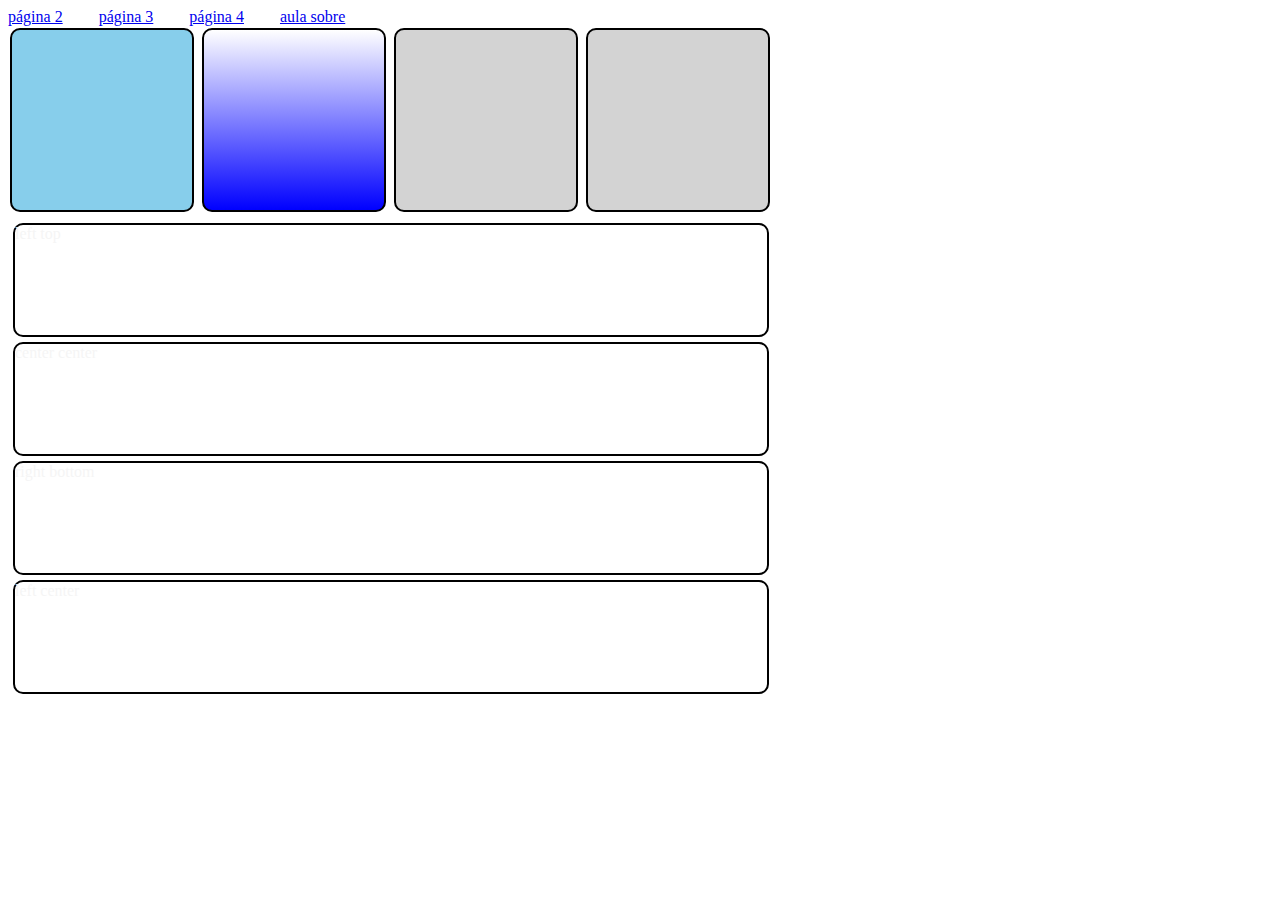
<file: testes/teste2/index.html>
<!DOCTYPE html>
<html lang="en">
<head>
    <meta charset="UTF-8">
    <meta http-equiv="X-UA-Compatible" content="IE=edge">
    <meta name="viewport" content="width=device-width, initial-scale=1.0">
    <title>ENQUADROS</title>
    <link rel="stylesheet" href="style.css">
    <link rel="shortcut icon" href="favico.ico" type="image/x-icon">
</head>
<body>
    <a href="pagina2.html" style="margin-right: 2em;"> página 2</a>
    <a href="pagina3.html" style="margin-right: 2em;"> página 3</a>
    <a href="pagina4.html" style="margin-right: 2em;"> página 4</a>
    <a href="https://youtu.be/RpcmGqvzWxQ" target="_blank">aula sobre</a><br>
    <div class="quadrado" id="q1"></div>
    <div class="quadrado" id="q2"></div>
    <div class="quadrado" id="q3"></div>
    <div class="quadrado" id="rep"></div>
    <div class="bloco" id="b1"> left top</div>
    <div class="bloco" id="b2"> center center</div>
    <div class="bloco" id="b3"> right bottom</div>
    <div class="bloco" id="b4"> left center</div>
    
</body>
</html>
</file>
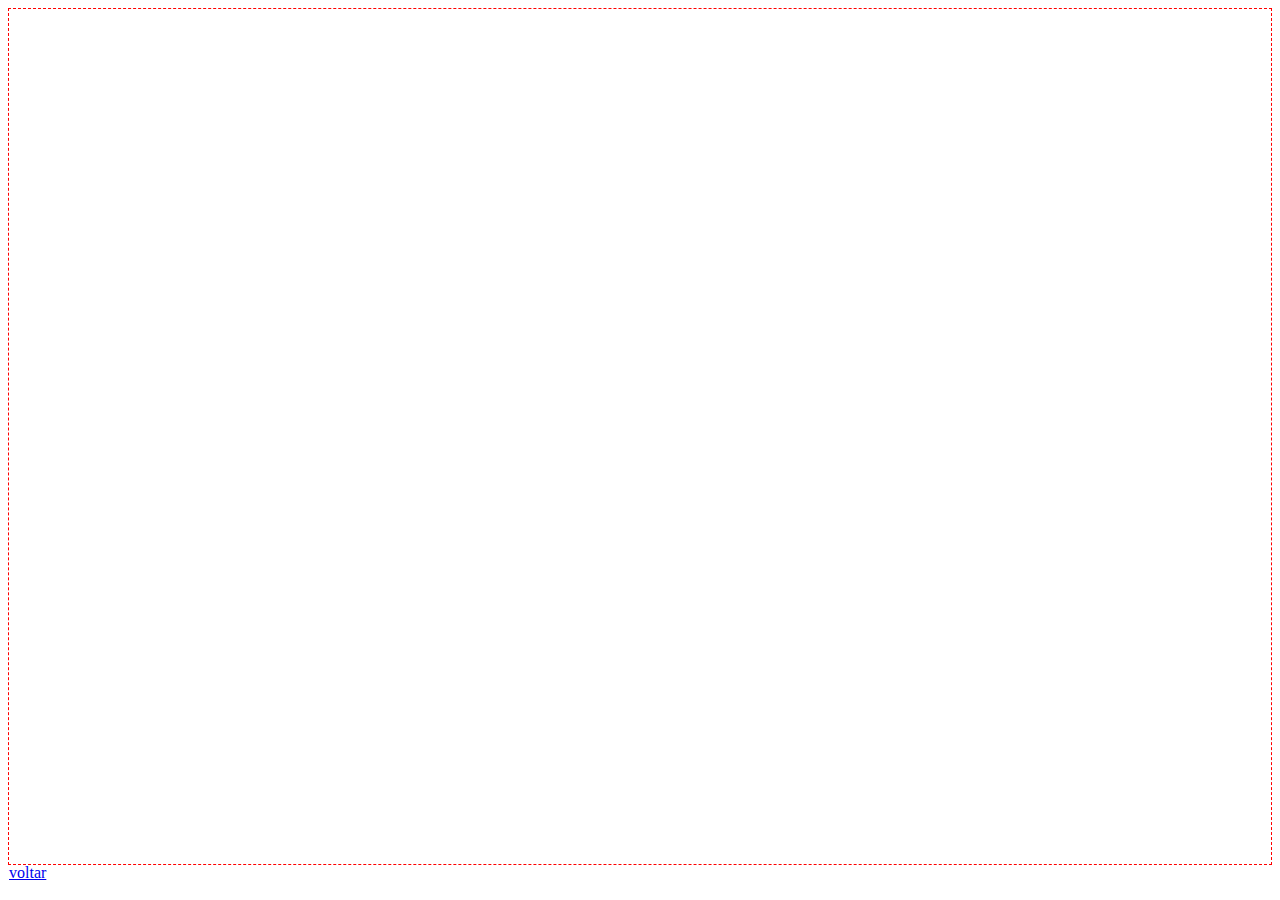
<file: testes/teste2/pagina2.html>
<!DOCTYPE html>
<html lang="en">
<head>
    <meta charset="UTF-8">
    <meta http-equiv="X-UA-Compatible" content="IE=edge">
    <meta name="viewport" content="width=device-width, initial-scale=1.0">
    <title>posições</title>
    <style>
        body{
            height: 95vh;
            border: 1px dashed red;
            background-image: url('https://yt3.ggpht.com/ytc/AKedOLRUhihm6MO27jzcDtlv117qjgXg_iEjav_ncUhO=s900-c-k-c0x00ffffff-no-rj');
            background-position: center center;
            background-size: 100px;
            background-repeat: no-repeat;
        }

        div{
            width: 100%;
            height: 100%;
            background-image: url("https://www.logolynx.com/images/logolynx/23/23414c449072ea2e78ebe8b5c4016a61.jpeg");
            background-size: 100px;
            background-repeat: no-repeat;
        }
        div#q1{
            background-position: top center;
        }
        div#q2{
            background-position: right center;
        }
        div#q3{
            background-position: left bottom;
        }
        
    </style>
</head>
<body>
    <div id="q1">
        <div id="q2">
            <div id="q3">
        
            </div>
        </div>
    </div>
    
    <a href="index.html">voltar</a>
</body>
</html>
</file>
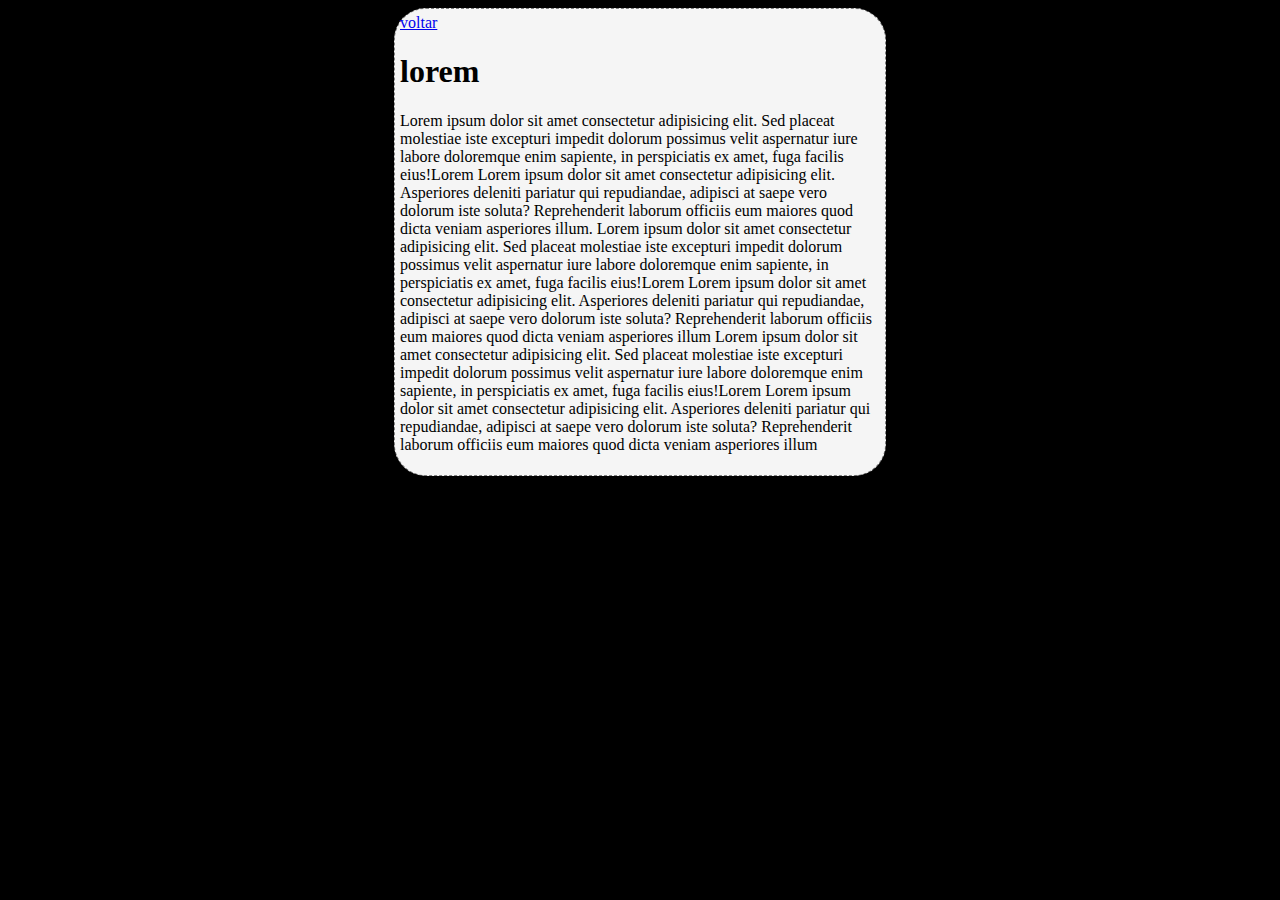
<file: testes/teste2/pagina3.html>
<!DOCTYPE html>
<html lang="en">
<head>
    <meta charset="UTF-8">
    <meta http-equiv="X-UA-Compatible" content="IE=edge">
    <meta name="viewport" content="width=device-width, initial-scale=1.0">
    <title>FUNDOS</title>
    <style>
        body{
            height: 97vh;
            background-color: black;
            background-image: url('https://cupofjo.com/wp-content/uploads/2016/03/museum-680x1018.jpg');
            background-position: center;
            background-repeat: no-repeat;
            background-size: cover;
            background-attachment: fixed;
        }

        main{
            background-color: whitesmoke;
            max-width: 30em;
            padding: 5px;
            margin: auto;
            border: 1px dashed gray;
            border-radius: 2em;
        }
    </style>
</head>
<body>
    <main>
        <a href="index.html">voltar</a>
        <h1>lorem</h1>
        <p>     Lorem ipsum dolor sit amet consectetur adipisicing elit. Sed placeat 
            molestiae iste excepturi impedit dolorum possimus velit aspernatur 
            iure labore doloremque enim sapiente, in perspiciatis ex amet, fuga 
            facilis eius!Lorem Lorem ipsum dolor sit amet consectetur adipisicing 
            elit. Asperiores deleniti pariatur qui repudiandae, adipisci at saepe 
            vero dolorum iste soluta? Reprehenderit laborum officiis eum maiores 
            quod dicta veniam asperiores illum. 
                Lorem ipsum dolor sit amet consectetur adipisicing elit. Sed placeat 
            molestiae iste excepturi impedit dolorum possimus velit aspernatur 
            iure labore doloremque enim sapiente, in perspiciatis ex amet, fuga 
            facilis eius!Lorem Lorem ipsum dolor sit amet consectetur adipisicing 
            elit. Asperiores deleniti pariatur qui repudiandae, adipisci at saepe 
            vero dolorum iste soluta? Reprehenderit laborum officiis eum maiores 
            quod dicta veniam asperiores illum
                Lorem ipsum dolor sit amet consectetur adipisicing elit. Sed placeat 
            molestiae iste excepturi impedit dolorum possimus velit aspernatur 
            iure labore doloremque enim sapiente, in perspiciatis ex amet, fuga 
            facilis eius!Lorem Lorem ipsum dolor sit amet consectetur adipisicing 
            elit. Asperiores deleniti pariatur qui repudiandae, adipisci at saepe 
            vero dolorum iste soluta? Reprehenderit laborum officiis eum maiores 
            quod dicta veniam asperiores illum</p>
    </main>
</body>
</html>
</file>
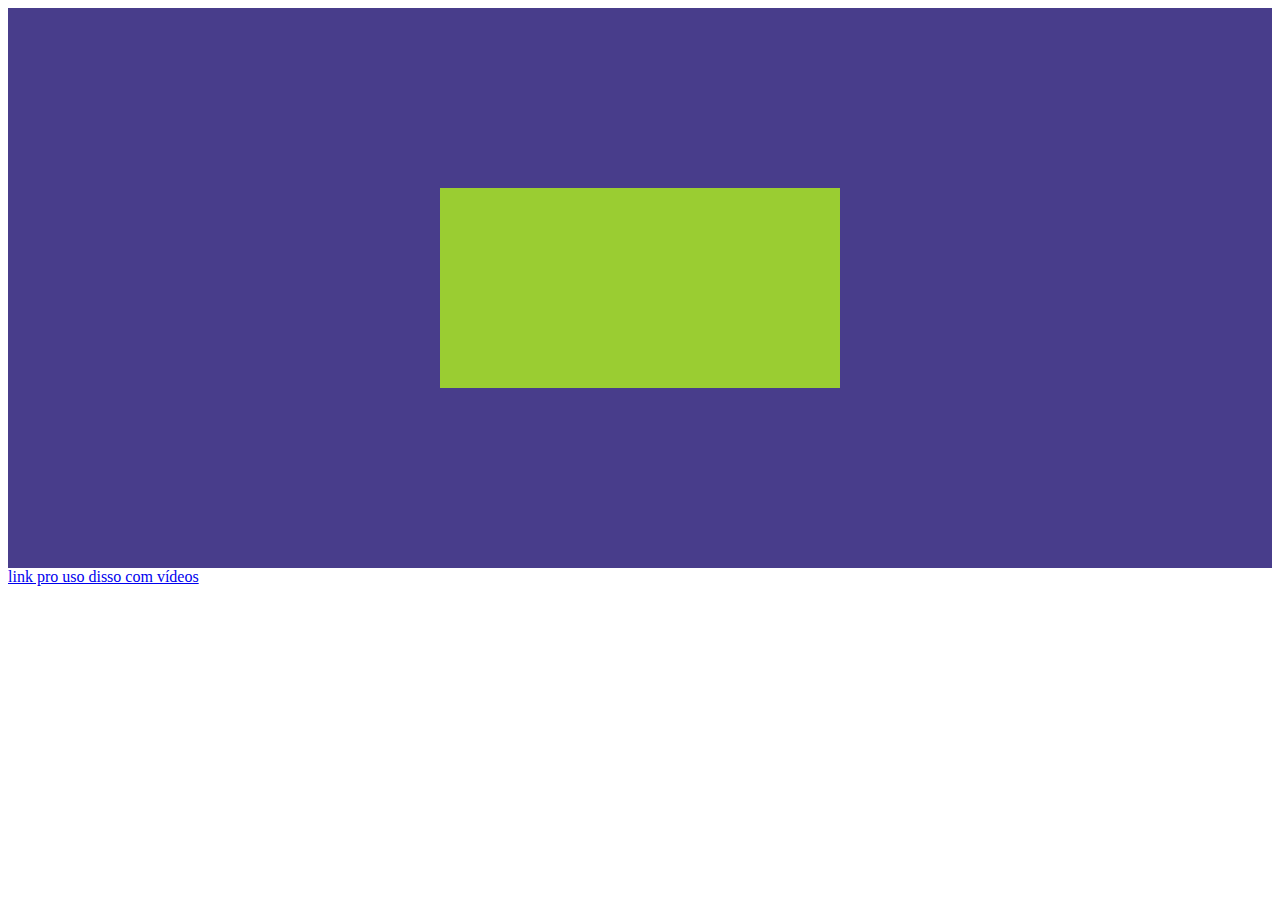
<file: testes/teste2/pagina4.html>
<!DOCTYPE html>
<html lang="en">
<head>
    <meta charset="UTF-8">
    <meta http-equiv="X-UA-Compatible" content="IE=edge">
    <meta name="viewport" content="width=device-width, initial-scale=1.0">
    <title>Document</title>
    <style>
        #container{
            background-image: url('https://external-content.duckduckgo.com/iu/?u=http%3A%2F%2Fwww.clker.com%2Fcliparts%2Fe%2FU%2FD%2FB%2Fo%2Fk%2Fcross-hair-target-hi.png&f=1&nofb=1') ;
            background-size: 100% 100%;

            position: relative;
            height: 60vh;
            padding: 10px;
            background-color: darkslateblue;
        }

        #conteudo{
            background-size: 100% 100%;
            position: absolute;

            height: 200px;
            width: 400px;
            background-color: yellowgreen;

            left: 50%;
            top: 50%;
            transform: translate(-50%, -50%);
        }
    </style>
</head>
<body>
    <section id="container">
        <article id="conteudo">
            
        </article>
    </section>

    <a href="pagina5.html"> link pro uso disso com vídeos</a>
</body>
</html>
</file>
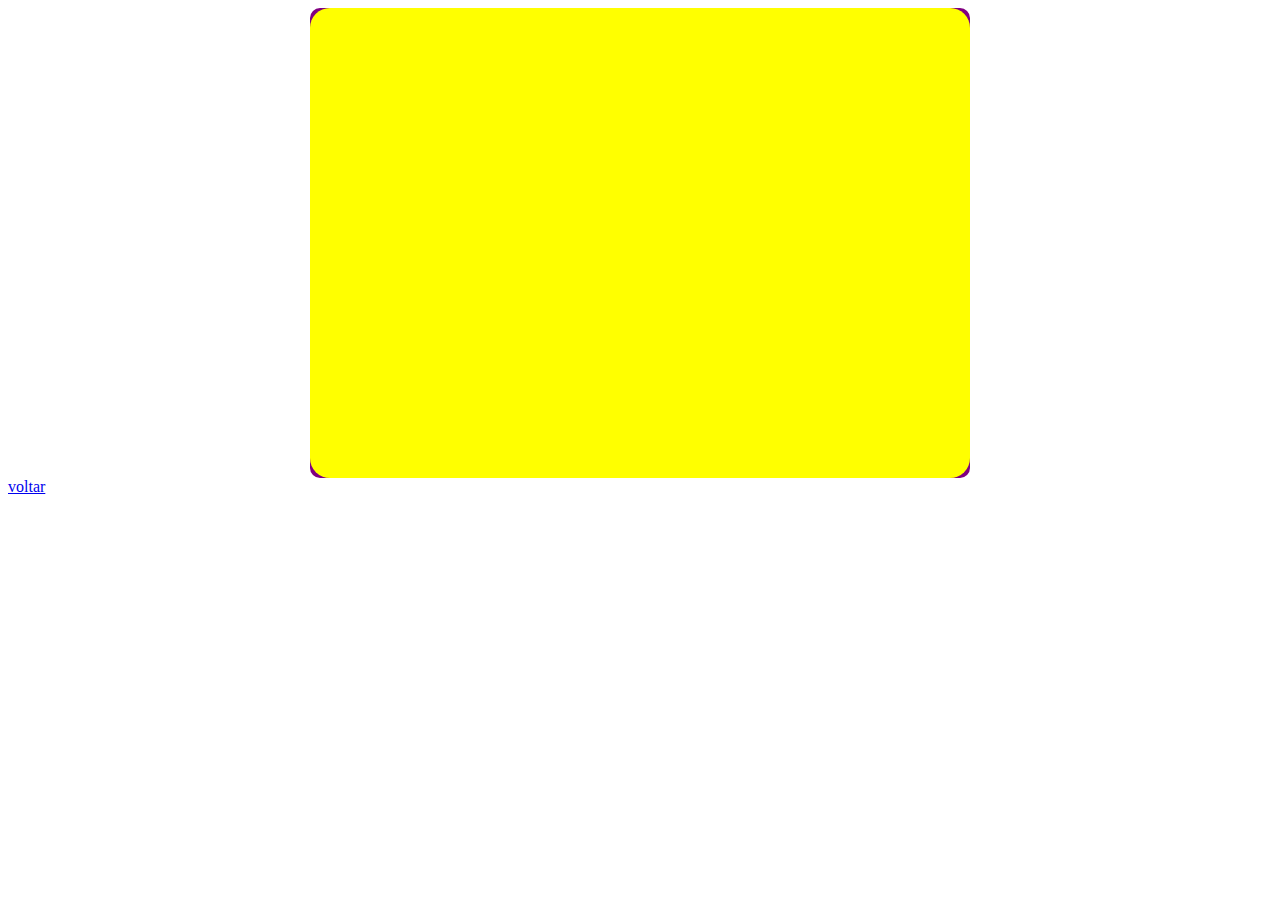
<file: testes/teste2/pagina5.html>
<!DOCTYPE html>
<html lang="en">
<head>
    <meta charset="UTF-8">
    <meta http-equiv="X-UA-Compatible" content="IE=edge">
    <meta name="viewport" content="width=device-width, initial-scale=1.0">
    <title>Document</title>
    <style>
        #container{
            background-image: url('https://external-content.duckduckgo.com/iu/?u=http%3A%2F%2Fwww.clker.com%2Fcliparts%2Fe%2FU%2FD%2FB%2Fo%2Fk%2Fcross-hair-target-hi.png&f=1&nofb=1') ;
            background-size: 100% 100%;

            position: relative;
            height: 50vh;
            width: 50vw;
            max-height: 500px;
            padding: 10px;
            background-color: purple;
            border-radius: 10px;
            margin: auto;
        }

        #conteudo{
            background-size: 100% 100%;
            position: absolute;

            height: 100%;
            width: 100%;
            background-color: yellow;

            left: 50%;
            top: 50%;
            transform: translate(-50%, -50%);
            border-radius: 20px;
        }
    </style>
</head>
<body>
    <section id="container">
        <article id="conteudo">
            <iframe width= 100% height= 100% src="https://www.youtube.com/embed/-w0Qo_qQiRg" title="YouTube video player" frameborder="0" allow="accelerometer;
            autoplay; clipboard-write; encrypted-media; gyroscope; picture-in-picture" 
            style="border-radius: 30px;"></iframe>
        </article>
    </section>

    <a href="index.html"> voltar</a>
</body>
</html>
</file>
<file: testes/teste2/style.css>
@charset "UTF-8";

body{
    background-image: url('https://external-content.duckduckgo.com/iu/?u=http%3A%2F%2Fbackgroundlabs.com%2Fwp-content%2Fuploads%2F2013%2F03%2Fcardboard-seamless-texture.jpg&f=1&nofb=1');
    
}

div.quadrado{
    /*esse tipo de display é bacana vvv*/
    display: inline-block;
    border: 2px solid black;
    border-radius: 10px;
    background-color: lightgray;
    margin: 2px;
    width: 180px;
    height: 180px;
}
div#q1{
    background-color: skyblue;
    background-image: url('https://external-content.duckduckgo.com/iu/?u=https%3A%2F%2Fvignette.wikia.nocookie.net%2Fonepiece%2Fimages%2F2%2F2b%2FBellamy%27s_Crossed_Out_Jolly_Roger.png%2Frevision%2Flatest%2Fscale-to-width-down%2F124%3Fcb%3D20140916083632&f=1&nofb=1');
    background-size: 50px;
    background-repeat: no-repeat;
    background-position: center center;
}
div#q2{
    background-image: linear-gradient(to bottom, white, blue);
}
div#q3{
    background-image: url('https://external-content.duckduckgo.com/iu/?u=https%3A%2F%2Fi.pinimg.com%2Foriginals%2F18%2F5e%2Fd9%2F185ed9fb4bfb19c19151005716013290.jpg&f=1&nofb=1');
}
div#rep{
    /*outros comandos úteis vvv*/
    background-image: url('https://external-content.duckduckgo.com/iu/?u=https%3A%2F%2Fvignette.wikia.nocookie.net%2Fonepiece%2Fimages%2F2%2F2b%2FBellamy%27s_Crossed_Out_Jolly_Roger.png%2Frevision%2Flatest%2Fscale-to-width-down%2F124%3Fcb%3D20140916083632&f=1&nofb=1');
    background-size: 50px;
    background-repeat: repeat-x;
}

div.bloco{
    height: 110px;
    max-width: 47em;
    border: 2px solid black;
    border-radius: 10px;
    margin: 5px;
    background-image: url('https://external-content.duckduckgo.com/iu/?u=https%3A%2F%2Fi.pinimg.com%2Foriginals%2F6f%2F38%2F04%2F6f3804e31bf472b264f2bb0b25e145b5.jpg&f=1&nofb=1');
    color: whitesmoke;
}
div#b1{
    background-position: left top;
}
div#b2{
    background-position: center center;
}
div#b3{
    background-position: right bottom;
}
div#b4{
    background-position: left center;
}
</file>
